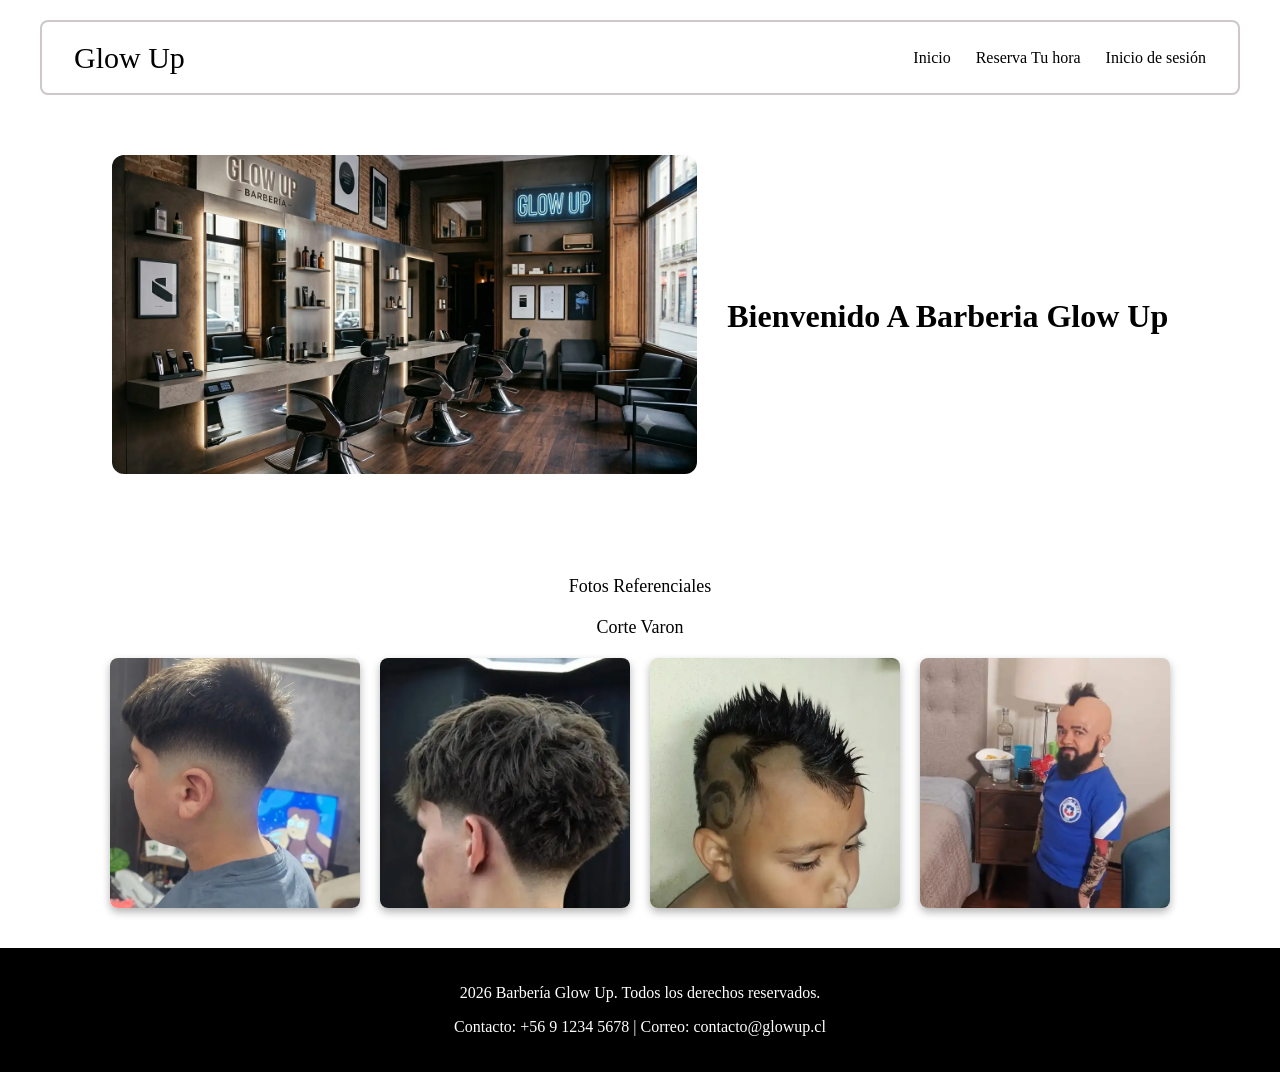
<file: Index.html>
<!DOCTYPE html>
<html lang="es">
<head>
    <meta charset="UTF-8">
    <meta name="viewport" content="width=device-width, initial-scale=1.0">
    <title>glow up barberia</title>
    <link rel="stylesheet" href="estilos/style.css">
</head>
<body>
    <header id="header"></header>
    <main class="cuerpo-main">
            <div class="imagen-contenedor">
                <img src="imagenes/Foto Main.webp" alt="" class="imagen-main">
            </div>

            <div class="Texto-main">
                <h1>Bienvenido A Barberia Glow Up</h1>
            </div>
    </main>
    <section class="galeria-fotos">
            <p>Fotos Referenciales</p>
            <p>Corte Varon</p>
            <div class="contenedor-galeria">
                <div class="tarjeta-servicio">
                    <img src="imagenes/imagen1.webp" alt="corte 1" class="img-servicio">
                    <div class="info-servicio">
                        <p id="precio1">$10.000</p>
                    </div>
                </div>
                <div class="tarjeta-servicio">
                    <img src="imagenes/imagen2.webp" alt="corte 2" class="img-servicio">
                    <div class="info-servicio">
                        <p id="precio2">$15.000</p>
                    </div>
                </div>
                <div class="tarjeta-servicio">
                    <img src="imagenes/imagen3.webp" alt="corte 3" class="img-servicio">
                    <div class="info-servicio">
                        <p id="precio3">$20.000</p>
                    </div>
                </div>
                <div class="tarjeta-servicio">
                    <img src="imagenes/imagen4.webp" alt="corte 4" class="img-servicio">
                    <div class="info-servicio">
                        <p id="precio4">$25.000</p>
                    </div>
                </div>
            </div>
    </section>
    <footer id="footer"></footer>
</body>
<script src="js/metodos.js"></script>
</html>
</file>
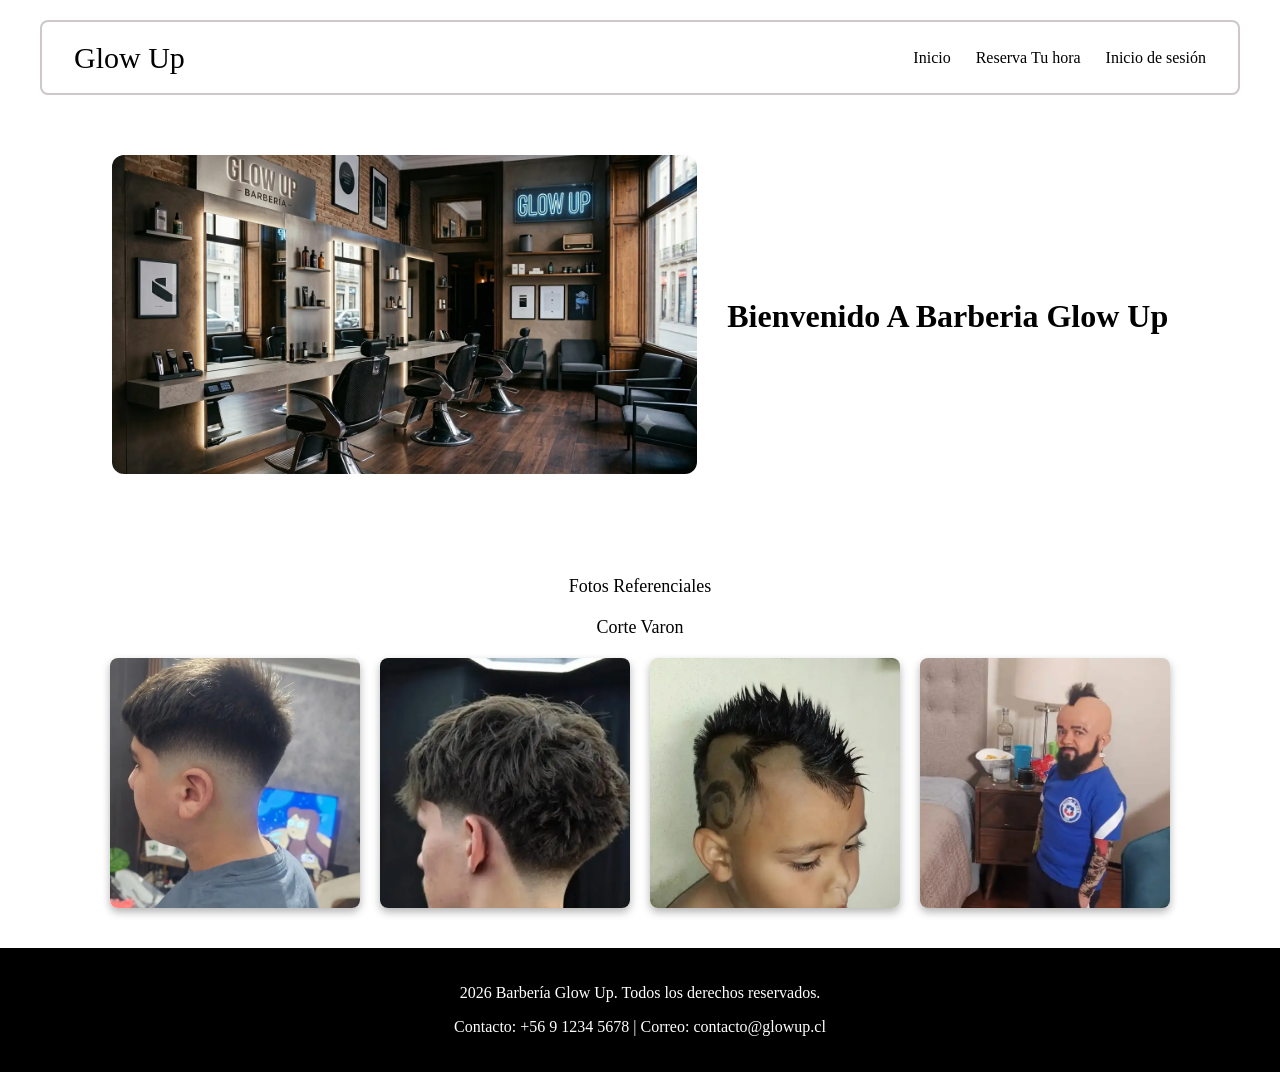
<file: index.html>
<!DOCTYPE html>
<html lang="es">
<head>
    <meta charset="UTF-8">
    <meta name="viewport" content="width=device-width, initial-scale=1.0">
    <title>glow up barberia</title>
    <link rel="stylesheet" href="estilos/style.css">
</head>
<body>
    <header id="header"></header>
    <main class="cuerpo-main">
            <div class="imagen-contenedor">
                <img src="imagenes/Foto Main.webp" alt="" class="imagen-main">
            </div>

            <div class="Texto-main">
                <h1>Bienvenido A Barberia Glow Up</h1>
            </div>
    </main>
    <section class="galeria-fotos">
            <p>Fotos Referenciales</p>
            <p>Corte Varon</p>
            <div class="contenedor-galeria">
                <div class="tarjeta-servicio">
                    <img src="imagenes/imagen1.webp" alt="corte 1" class="img-servicio">
                    <div class="info-servicio">
                        <p id="precio1">$10.000</p>
                    </div>
                </div>
                <div class="tarjeta-servicio">
                    <img src="imagenes/imagen2.webp" alt="corte 2" class="img-servicio">
                    <div class="info-servicio">
                        <p id="precio2">$15.000</p>
                    </div>
                </div>
                <div class="tarjeta-servicio">
                    <img src="imagenes/imagen3.webp" alt="corte 3" class="img-servicio">
                    <div class="info-servicio">
                        <p id="precio3">$20.000</p>
                    </div>
                </div>
                <div class="tarjeta-servicio">
                    <img src="imagenes/imagen4.webp" alt="corte 4" class="img-servicio">
                    <div class="info-servicio">
                        <p id="precio4">$25.000</p>
                    </div>
                </div>
            </div>
    </section>
    <footer id="footer"></footer>
</body>
<script src="js/metodos.js"></script>
</html>
</file>
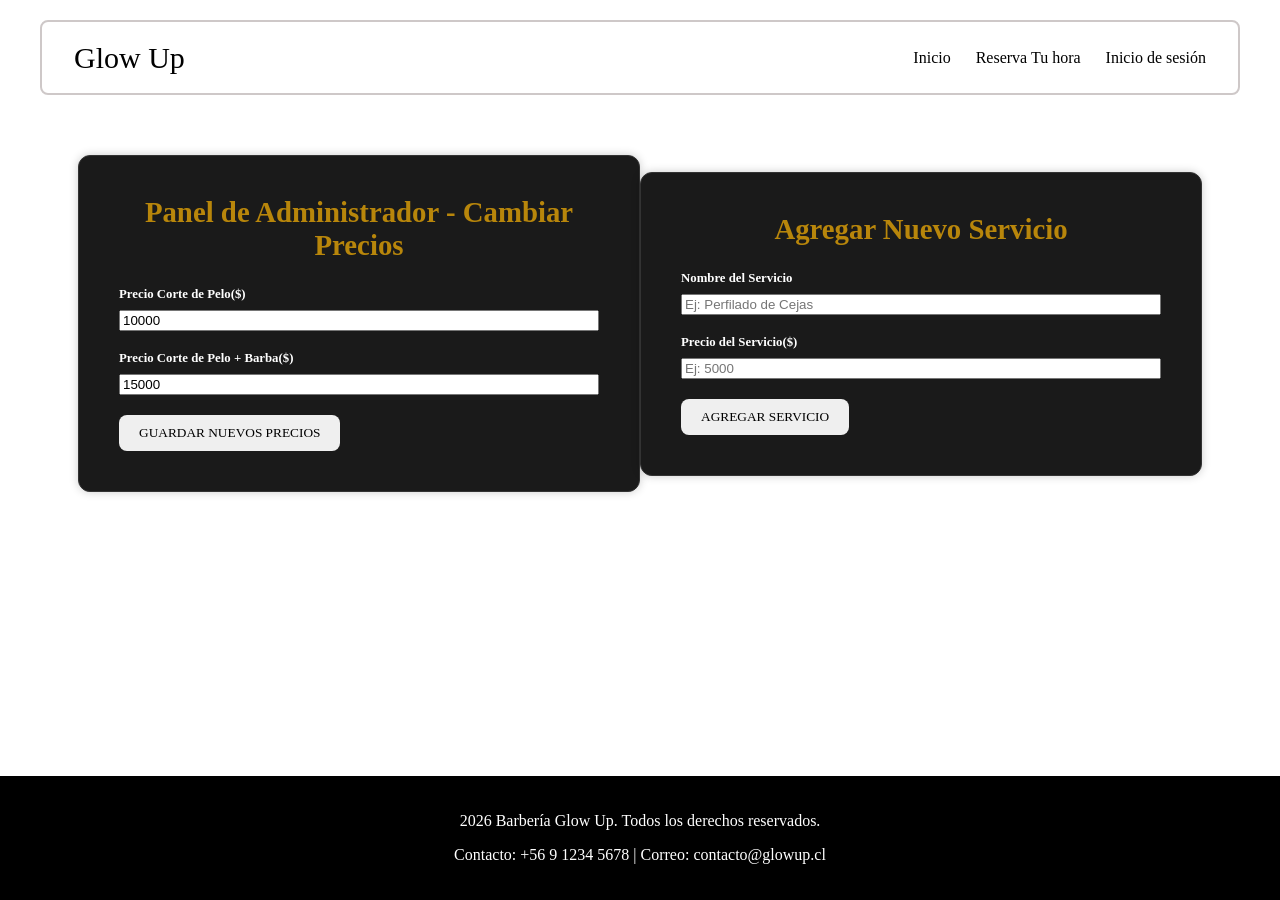
<file: admin.html>
<!DOCTYPE html>
<html lang="es">
<head>
    <meta charset="UTF-8">
    <meta name="viewport" content="width=device-width, initial-scale=1.0">
    <title>panel administrador</title>
    <link rel="stylesheet" href="estilos/style.css">
</head>
<body>
    <header id="header"></header>
    <main class="reserva-main">
        <section class="formulario-seccion">
            <h2>Panel de Administrador - Cambiar Precios</h2>
            <form action="#" class="form-reserva">
                <div class="campo">
                    <label for="precioPelo">Precio Corte de Pelo($)</label>
                    <input type="number" id="precioPelo" placeholder="Ej: 10000" required>
                </div>
                <div class="campo">
                    <label for="precioBarba">Precio Corte de Pelo + Barba($)</label>
                    <input type="number" id="precioBarba" placeholder="Ej: 15000" required>
                </div>
                <button type="button" class="btn-confirmar" onclick="guardarPrecios(event)">GUARDAR NUEVOS PRECIOS</button>
            </form>
        </section>
        <section class="formulario-seccion">
            <h2>Agregar Nuevo Servicio</h2>
            <form action="#" class="form-reserva">
                <div class="campo">
                    <label for="nombreServicio">Nombre del Servicio</label>
                    <input type="text" id="nombreServicio" placeholder="Ej: Perfilado de Cejas" required>
                </div>
                <div class="campo">
                    <label for="descripcionServicio">Precio del Servicio($)</label>
                    <input type="number" id="descripcionServicio" placeholder="Ej: 5000" required>
                </div>
                <button type="button" class="btn-confirmar" onclick="agregarServicio(event)">AGREGAR SERVICIO</button>
            </form>
        </section>
    </main>
    <footer id="footer"></footer>
    <script src="js/metodos.js"></script>
</body>
</html>
</file>
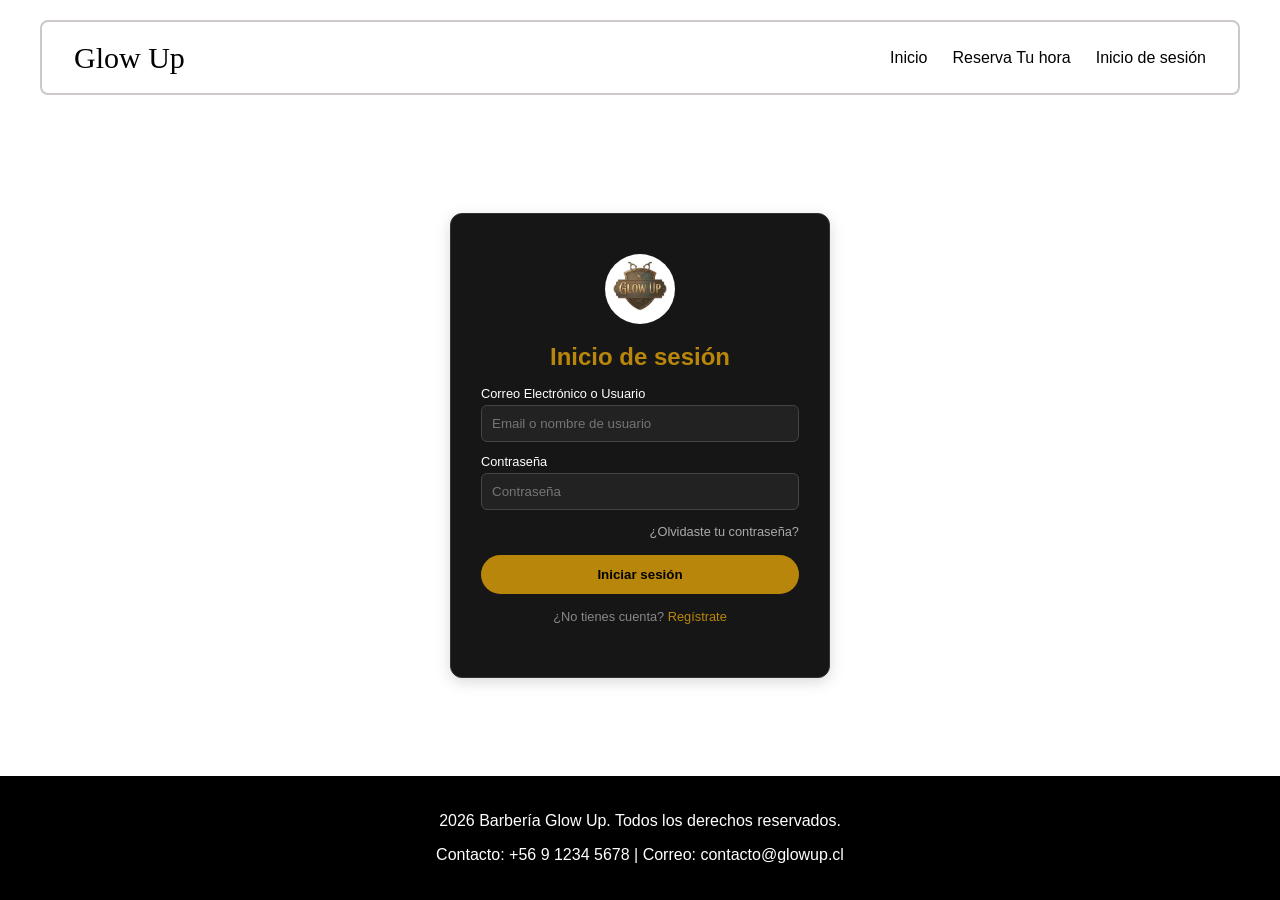
<file: inicio_sesion.html>
<!DOCTYPE html>
<html lang="es">
<head>
    <meta charset="UTF-8">
    <meta name="viewport" content="width=device-width, initial-scale=1.0">
    <title>inicio de sesión y registro</title>
    <link rel="stylesheet" href="estilos/style.css">
</head>
<body class="login-cuerpo">
    <header id="header"></header>
    <main class="login-main">
        
        <div class="formulario-login" id="formLoginBox">
            <img src="imagenes/WhatsApp-Image-2026-09-02-at-5.39.25-PM-_3_.webp" alt="">
            <h2>Inicio de sesión</h2>
            <form action="#">
                <div class="login-campo">
                    <label for="loginEmail">Correo Electrónico o Usuario</label>        
                    <input type="text" id="loginEmail" placeholder="Email o nombre de usuario" required>
                </div>
                <div class="login-campo">
                    <label for="loginPassword">Contraseña</label>
                    <input type="password" id="loginPassword" placeholder="Contraseña" required>
                </div>
                <div class="opciones-login">
                    <a href="#" class="contraseña">¿Olvidaste tu contraseña?</a>
                </div>
                
                <button type="button" class="btn-login" onclick="iniciarSesion(event)">Iniciar sesión</button>
            </form>
            <p class="registro-login" style="margin-top: 15px;">
                ¿No tienes cuenta? <a href="#" onclick="mostrarRegistro()">Regístrate</a>
            </p>  
        </div>
            
        <div class="formulario-login" id="formRegistroBox" style="display: none;">
            <img src="imagenes/WhatsApp-Image-2026-09-02-at-5.39.25-PM-_3_.webp" alt="">
            <h2>Crear Cuenta</h2>
            <form action="#">
                <div class="login-campo">
                    <label for="regEmail">Correo Electrónico *</label>        
                    <input type="email" id="regEmail" placeholder="ejemplo@correo.com" required>
                </div>
                <div class="login-campo">
                    <label for="regUser">Nombre de Usuario *</label>        
                    <input type="text" id="regUser" placeholder="Tu usuario" required>
                </div>
                <div class="login-campo">
                    <label for="regFecha">Fecha de Nacimiento (Opcional)</label>       
                    <input type="text" id="regFecha" placeholder="DD-MM-AAAA">
                </div>
                <div class="login-campo">
                    <label for="regPassword">Contraseña *</label>
                    <input type="password" id="regPassword" placeholder="Contraseña" required>
                </div>
                <div class="login-campo">
                    <label for="regConfirmPassword">Confirmar Contraseña *</label>
                    <input type="password" id="regConfirmPassword" placeholder="Repite tu contraseña" required>
                </div>
                
                <button type="button" class="btn-login" style="margin-top: 10px;" onclick="registrarUsuario(event)">Registrarse</button>
            </form>
            <p class="registro-login" style="margin-top: 15px;">
                ¿Ya tienes cuenta? <a href="#" onclick="mostrarLogin()">Inicia sesión</a>
            </p>  
        </div>

    </main>
    <footer id="footer"></footer>
    <script src="js/metodos.js"></script>
</body>
</html>
</file>
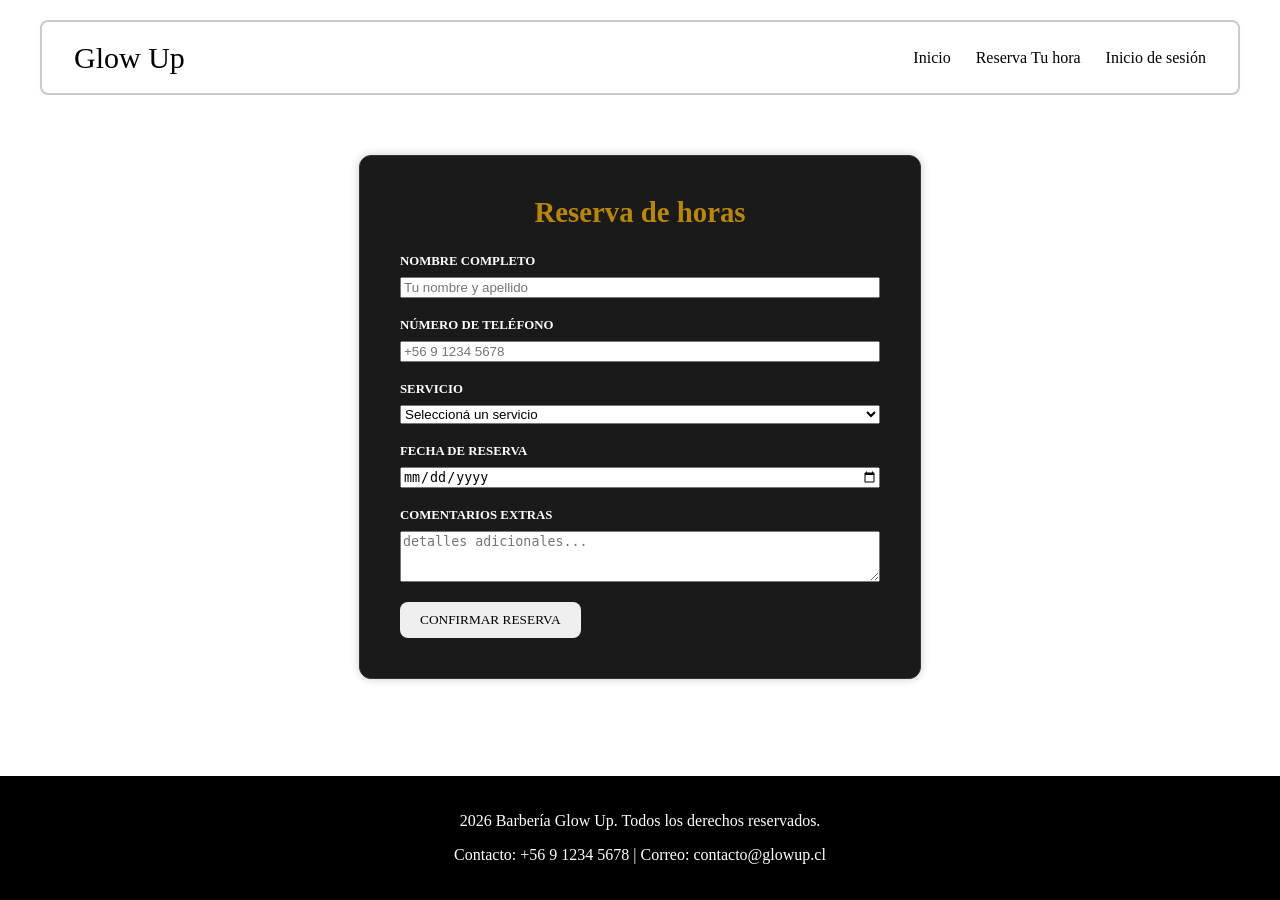
<file: reserva.html>
<!DOCTYPE html>
<html lang="es">
<head>
  <meta charset="UTF-8">
  <meta name="viewport" content="width=device-width, initial-scale=1.0">
  <title>reserva de servicio</title>
  <link rel="stylesheet" href="estilos/style.css">
</head>
<body>
  <header id="header"></header>
  <main class="reserva-main">
    <section class="formulario-seccion">
      <h2>Reserva de horas</h2>
      <form action="#" method="POST" class="form-reserva">

        <div class="campo">
          <label for="nombre">NOMBRE COMPLETO</label>
          <input type="text" id="nombre" name="nombre" placeholder="Tu nombre y apellido" required>
        </div>

        <div class="campo">
          <label for="telefono">NÚMERO DE TELÉFONO</label>
          <input type="tel" id="telefono" name="telefono" placeholder="+56 9 1234 5678" required>
        </div>
        <div class="campo">
          <label for="servicio">SERVICIO</label>
          <select id="servicio" name="servicio" required>
            <option value="" disabled selected>Seleccioná un servicio</option>
            <option value="corte">Corte de Pelo</option>
            <option value="corte-barba">Corte de Pelo + Barba</option>
          </select>
        </div>
        <div class="campo">
          <label for="fecha">FECHA DE RESERVA</label>
          <input type="date" id="fecha" name="fecha" required>
        </div>
        <div class="campo">
         <label for="comentarios">COMENTARIOS EXTRAS</label>
          <textarea id="comentarios" name="comentarios" rows="3" placeholder="detalles adicionales..."></textarea>
        </div>
        <button type="submit" class="btn-confirmar">CONFIRMAR RESERVA</button>
      </form>
    </section>
  </main>
      <footer id="footer"></footer>
</body>
<script src="js/metodos.js"></script>
</html>
</file>
<file: estilos/style.css>
body{
    min-height: 100vh;
    display: flex;
    flex-direction: column;
    margin: 0;
    font-family: 'Times New Roman', Times, serif;
}

header{
    max-width: 1200px;
    width: 90%;
    margin: 20px auto;
    padding: 0 2rem;
    height: 75px;
    display: flex;
    align-items: center;
    justify-content: space-between;
    border: 2px solid #cec8c8;
    border-radius: 8px;
    box-sizing: border-box;
}

.cuerpo-main{
    display: flex;
    align-items: center;
    justify-content: center;
    gap: 30px;
    max-width: 1200px;
    margin: 40px auto;
    padding: 0 2rem;
}

header a{
    text-decoration: none;
    color: #000;
}

header a:hover{
    color: darkgoldenrod;
}

.nav-header{
    display: flex;
    gap: 25px;
    align-items: center;
}

.titulo{
    color: #000;
    font-size: 30px;
    font-family: 'Times New Roman', Times, serif;
}

.imagen-main{
    width: 100%;
    max-width: 700px;
    height: auto;
    border-radius: 12px; 
    object-fit: cover;
}

.imagen-contenedor{
    max-width: 50%;
}

h1{
    font-family:serif
}

footer{
    background-color: #000;
    color: #ffffff;
    text-align: center;
    padding: 20px 0;
    width: 100%;
    margin-top: auto;
}

.galeria-fotos{
    max-width: 1200px;
    width: 90%;
    margin: 40px auto;
    text-align: center;
}

.galeria-fotos p{
    font-size: large;
    margin-bottom: 20px;   
}

.contenedor-galeria {
    display: flex;
    flex-wrap: wrap;
    justify-content: center;
    gap: 20px;
    margin-top: 20px;
}

.tarjeta-servicio {
    position: relative;
    width: 250px;
    height: 250px;
    border-radius: 8px;
    overflow: hidden;
    cursor: pointer;
    box-shadow: 0 4px 8px rgba(0,0,0,0.3);
}

.img-servicio {
    width: 100%;
    height: 100%;
    object-fit: cover;
    transition: transform 0.4s ease;
}

.info-servicio {
    position: absolute;
    top: 0;
    left: 0;
    width: 100%;
    height: 100%;
    background: rgba(0, 0, 0, 0.75);
    display: flex;
    justify-content: center;
    align-items: center;
    opacity: 0;
    transition: opacity 0.4s ease;
}

.info-servicio p {
    color: darkgoldenrod;
    font-size: 1.8rem;
    font-weight: bold;
    margin: 0;
}

.tarjeta-servicio:hover .img-servicio {
    transform: scale(1.15);
}

.tarjeta-servicio:hover .info-servicio {
    opacity: 1;
}
.reserva-main{
    display: flex;
    align-items: center;
    justify-content: center;
    padding: 40px 20px;
    box-sizing: border-box;
}

.campo{
    display: flex;
    flex-direction: column;
    gap: 8px;
    margin-bottom: 20px;
    padding: 0;
}

.campo label{
    font-size: 0.8rem;
    font-weight: bold;
}

.formulario-seccion{
    background-color: #1a1a1a;
    color: #ffffff;
    border-radius: 12px;
    padding: 40px;
    max-width: 480px;
    width: 90%;
    box-shadow: 0 0 10px rgba(0, 0, 0, 0.2);
    border: 1px solid #333;
}

.formulario-seccion h2{
    text-align: center;
    margin-top: 0;
    margin-bottom: 25px;
    font-family: 'Times New Roman', Times, serif;
    color: darkgoldenrod;
    font-size: 1.8rem;
}

.btn-confirmar:hover{
    background-color: darkgoldenrod;
}

.btn-confirmar{
    border: none;
    padding: 10px 20px;
    border-radius: 8px;
    font-family: 'Times New Roman', Times, serif;
}

.login-cuerpo {
    background-color: #fff;
    display: flex;
    flex-direction: column;
    align-items: center;
    min-height: 100vh;
    margin: 0;
    font-family: sans-serif;
    color: #fff;
}

#header {
    width: 100%;
}

.login-main {
    display: flex;
    justify-content: center;
    align-items: center;
    width: 100%;
    flex: 1;
    padding: 20px 0;
}

.formulario-login {
    background-color: #161616;
    padding: 40px 30px;
    border-radius: 12px;
    width: 100%;
    max-width: 380px;
    text-align: center;
    box-sizing: border-box;
    border: 1px solid #333;
    box-shadow: 0 4px 15px rgba(0, 0, 0, 0.15);
}

.formulario-login img {
    width: 70px;
    height: 70px;
    border-radius: 50%;
    object-fit: cover;
}

.formulario-login h2 {
    color: darkgoldenrod;
    margin: 15px 0;
}

.login-campo {
    text-align: left;
    margin-bottom: 12px;
}

.login-campo label {
    display: block;
    font-size: 0.8rem;
    margin-bottom: 4px;
}

.login-campo input {
    width: 100%;
    padding: 10px;
    background-color: #222;
    border-radius: 6px;
    color: #fff;
    border: 1px solid #444;
    box-sizing: border-box;
}

.opciones-login {
    text-align: right;
    margin-bottom: 15px;
}

.contraseña {
    color: #aaa;
    font-size: 0.8rem;
    text-decoration: none;
}

.contraseña:hover {
    color: darkgoldenrod;
    text-decoration: underline;
}

.btn-login {
    width: 100%;
    padding: 12px;
    background-color: darkgoldenrod;
    border: none;
    border-radius: 26px;
    color: #000;
    font-weight: bold;
    cursor: pointer;
}

.registro-login {
    font-size: 0.8rem;
    margin-top: 15px;
    color: #888;
}

.registro-login a {
    color: darkgoldenrod;
    text-decoration: none;
}

.registro-login a:hover {
    text-decoration: underline;
}

@media(max-width: 768px){
    header{
        flex-direction: column;
        height: auto;
        padding: 15px;
        gap: 15px;
    }
    
    .nav-header{    
        flex-wrap: wrap;
        justify-content: center;
    }

    .titulo{    
        font-size: 24px;
    }

    .cuerpo-main{    
        flex-direction: column;
        text-align: center;
        padding: 0.1rem;
    }

    .imagen-contenedor{
        max-width: 100%;
    }

    .contenedor-galeria {
        flex-direction: column;
        align-items: center;
    }

    .tarjeta-servicio {
        width: 100%;
        max-width: 300px;
        height: auto;
        aspect-ratio: 1 / 1; 
    }

    .formulario-seccion,
    .formulario-login{
        padding: 30px 20px;
    }
}
</file>
